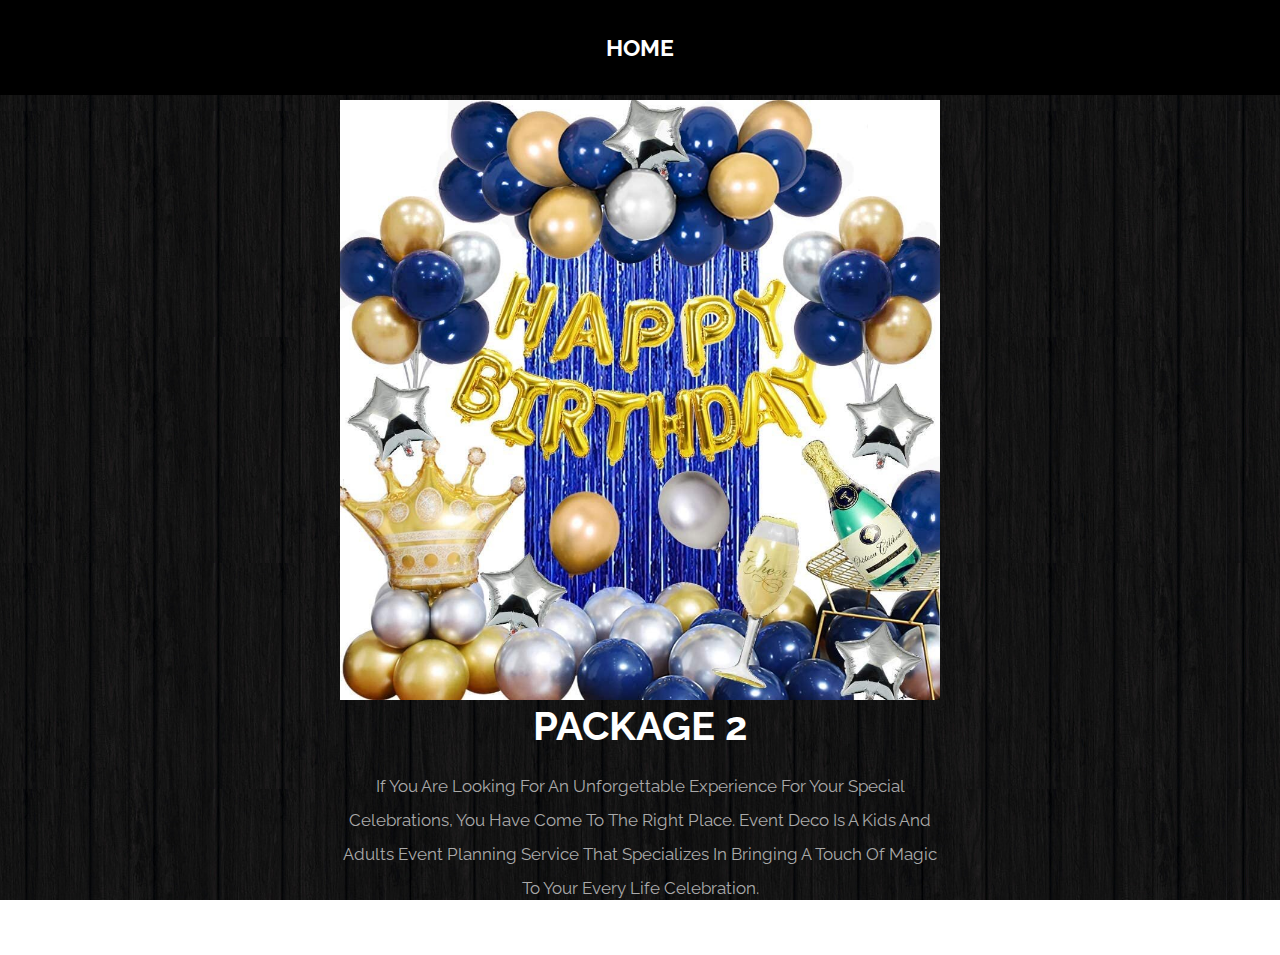
<file: Balloon deco1.html>
<!DOCTYPE html>
<html lang="en">
<head>
    <meta charset="UTF-8">
    <meta http-equiv="X-UA-Compatible" content="IE=edge">
    <meta name="viewport" content="width=device-width, initial-scale=1.0">
    <title>Even Deco</title>

    <link rel="stylesheet" href="">

    <link rel="stylesheet" href="">

    <link rel="stylesheet" href="css/style.css">

</head>
<body>

<header class="header">

   <div id="menu-btn" class="fas fa-bars icons"></div>
   <div id="search-btn" class="fas fa-search icons"></div>

   <nav class="navbar">
   </nav>

   <a href="#book now" class="fas fa-shopping-cart icons"></a>
   <form action="" class="search-form">
      <input type="search" name="" placeholder="search here..." id="search-box">
      <label for="search-box" class="fas fa-search icons"></label>
   </form>
   
</header>

<section class="home" id="home">
   <div class="content">
      <img data-aos="fade-up" data-aos-delay="150" src="images/1 (6).jpg" alt="">
      <h3 data-aos="fade-up" data-aos-delay="300">Package 2</h3>
      <p data-aos="fade-up" data-aos-delay="450">If you are looking for an unforgettable experience for your special celebrations, 
	  you have come to the right place. Event Deco is a kids and adults event planning service that specializes in bringing a touch of magic to your every life celebration.</p>
   </div>
   
</section>

<header class="header">

   <div id="menu-btn" class="fas fa-bars icons"></div>
   <div id="search-btn" class="fas fa-search icons"></div>

   <nav class="navbar">
      <a href="index.html"><h3>HOME</h3></a>

   </nav>

   <a class="fas fa-shopping-cart icons"></a>
   <form action="" class="search-form">
      <input type="search" name="" placeholder="search here..." id="search-box">
      <label for="search-box" class="fas fa-search icons"></label>
   </form>
   
</header>


</body>
</html>
</file>
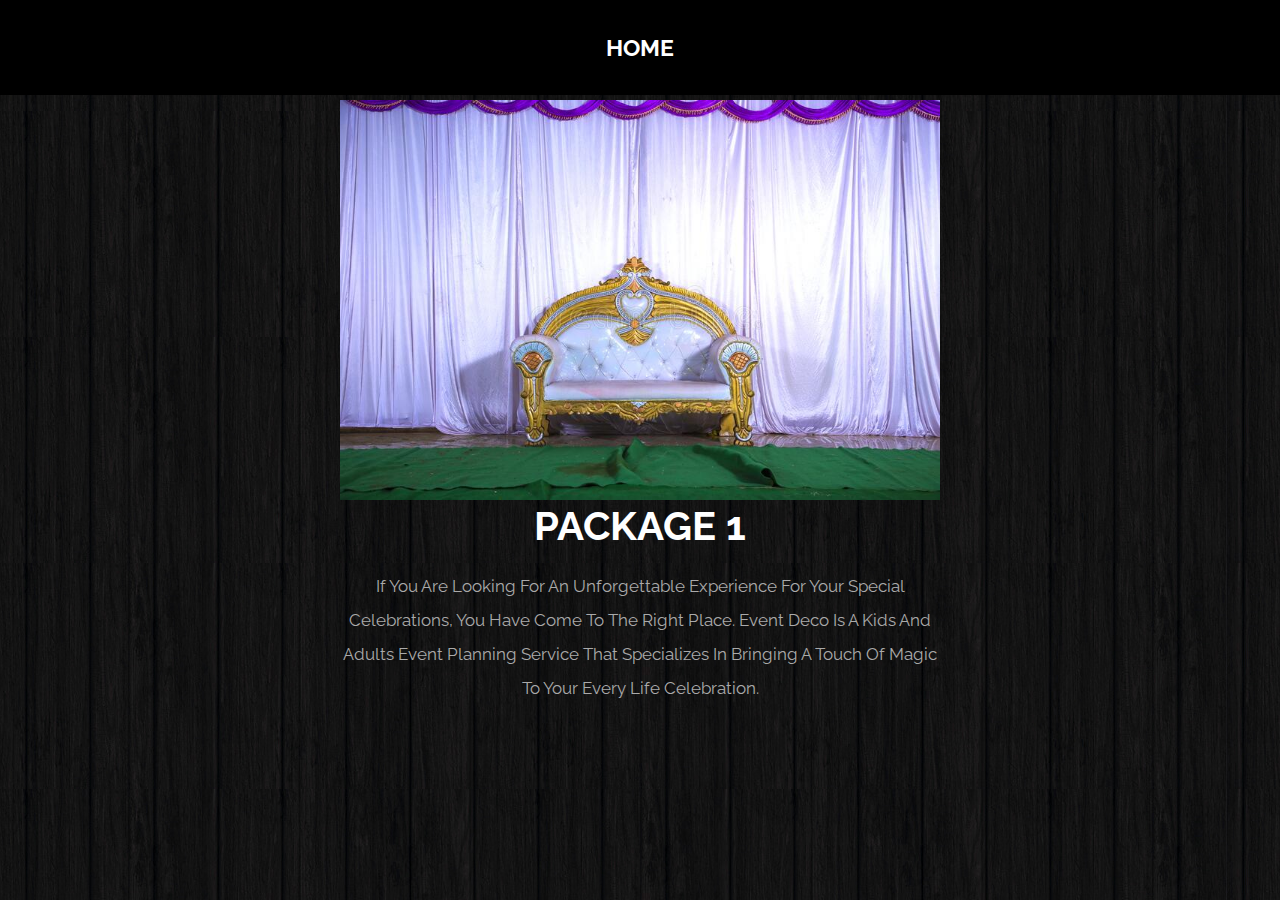
<file: hallpack1.html>
<!DOCTYPE html>
<html lang="en">
<head>
    <meta charset="UTF-8">
    <meta http-equiv="X-UA-Compatible" content="IE=edge">
    <meta name="viewport" content="width=device-width, initial-scale=1.0">
    <title>Even Deco</title>

    <link rel="stylesheet" href="">

    <link rel="stylesheet" href="">

    <link rel="stylesheet" href="css/style.css">

</head>
<body>

<header class="header">

   <div id="menu-btn" class="fas fa-bars icons"></div>
   <div id="search-btn" class="fas fa-search icons"></div>

   <nav class="navbar">
   </nav>

   <a class="fas fa-shopping-cart icons"></a>
   <form action="" class="search-form">
      <input type="search" name="" placeholder="search here..." id="search-box">
      <label for="search-box" class="fas fa-search icons"></label>
   </form>
   
</header>

<section class="home" id="home">
   <div class="content">
      <img data-aos="fade-up" data-aos-delay="150" src="images/b (2).jpg" alt="">
      <h3 data-aos="fade-up" data-aos-delay="300">Package 1</h3>
      <p data-aos="fade-up" data-aos-delay="450">If you are looking for an unforgettable experience for your special celebrations, 
	  you have come to the right place. Event Deco is a kids and adults event planning service that specializes in bringing a touch of magic to your every life celebration.</p>
   </div>
   
</section>

<header class="header">

   <div id="menu-btn" class="fas fa-bars icons"></div>
   <div id="search-btn" class="fas fa-search icons"></div>

   <nav class="navbar">
	  <a href="index.html"><h3>HOME</h3></a>

   </nav>

   <a  class="fas fa-shopping-cart icons"></a>

   
</header>


</body>
</html>
</file>
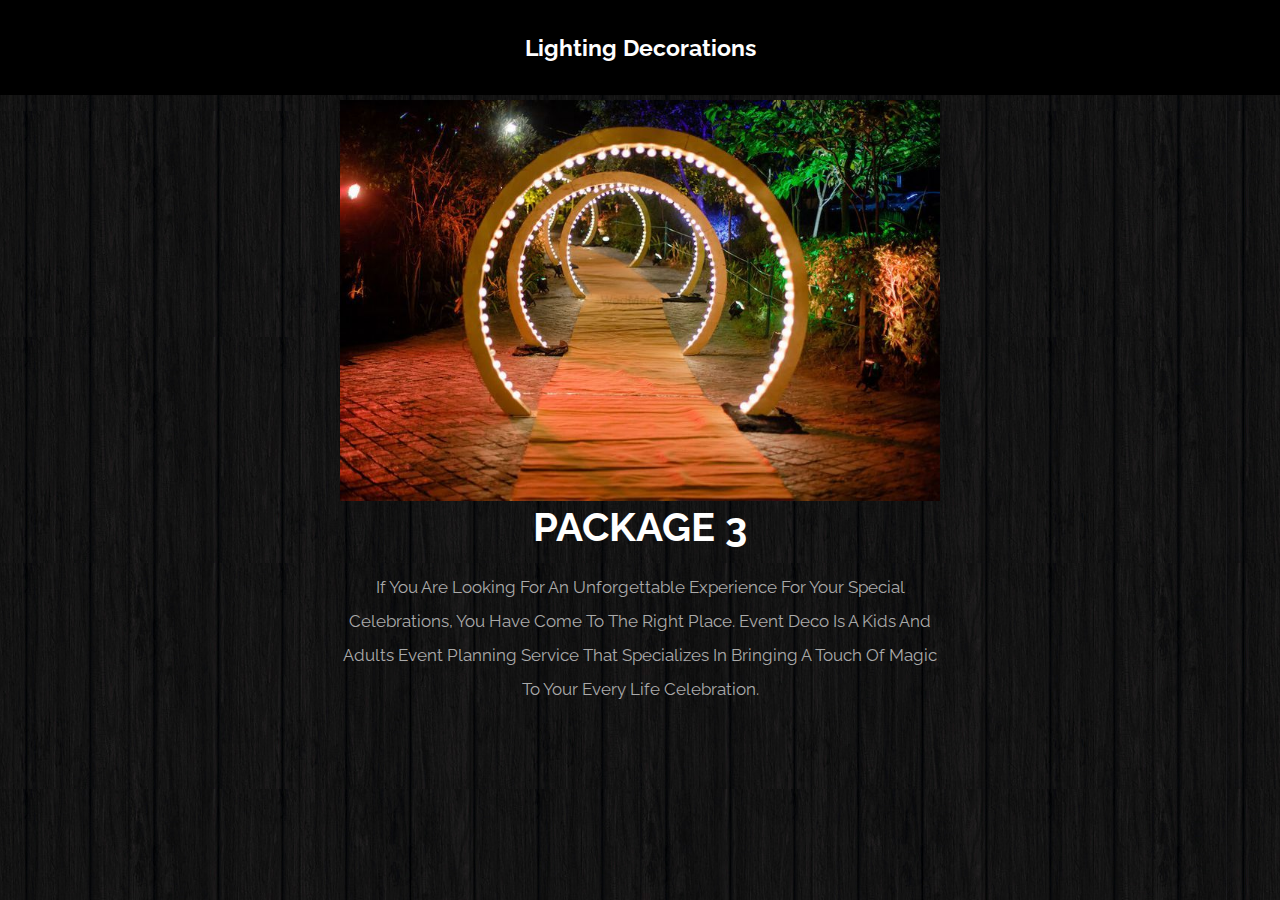
<file: Lighting3.html>
<!DOCTYPE html>
<html lang="en">
<head>
    <meta charset="UTF-8">
    <meta http-equiv="X-UA-Compatible" content="IE=edge">
    <meta name="viewport" content="width=device-width, initial-scale=1.0">
    <title>Even Deco</title>

    <link rel="stylesheet" href="">

    <link rel="stylesheet" href="">

    <link rel="stylesheet" href="css/style.css">

</head>
<body>

<header class="header">

   <div id="menu-btn" class="fas fa-bars icons"></div>
   <div id="search-btn" class="fas fa-search icons"></div>

   <nav class="navbar">
   </nav>

   <a class="fas fa-shopping-cart icons"></a>
   <form action="" class="search-form">
      <input type="search" name="" placeholder="search here..." id="search-box">
      <label for="search-box" class="fas fa-search icons"></label>
   </form>
   
</header>

<section class="home" id="home">
   <div class="content">
      <img data-aos="fade-up" data-aos-delay="150" src="images/3 (2).jpg" alt="">
      <h3 data-aos="fade-up" data-aos-delay="300">Package 3</h3>
      <p data-aos="fade-up" data-aos-delay="450">If you are looking for an unforgettable experience for your special celebrations, 
	  you have come to the right place. Event Deco is a kids and adults event planning service that specializes in bringing a touch of magic to your every life celebration.</p>
   </div>
   
</section>

<header class="header">

   <div id="menu-btn" class="fas fa-bars icons"></div>
   <div id="search-btn" class="fas fa-search icons"></div>

   <nav class="navbar">
	  <a href=""><h3>Lighting Decorations</h3></a>

   </nav>

   <a  class="fas fa-shopping-cart icons"></a>

   
</header>


</body>
</html>
</file>
<file: css/style.css>
@import url("https://fonts.googleapis.com/css2?family=Raleway:wght@100;300;400;500;600&display=swap");
* {
  font-family: 'Raleway', sans-serif;
  margin: 0;
  padding: 0;
  -webkit-box-sizing: border-box;
          box-sizing: border-box;
  text-decoration: none;
  outline: none;
  border: none;
  text-transform: capitalize;
  -webkit-transition: all .2s linear;
  transition: all .2s linear;
}

html {
  font-size: 62.5%;
  scroll-behavior: smooth;
  scroll-padding-top: 8rem;
  overflow-x: hidden;
}



body {
  background: url(../images/background.jpg);
  background-attachment: fixed;
  background-position: center;
  overflow-x: hidden;
}

section {
  padding: 3rem 9%;
}

.heading {
  text-align: center;
  margin-bottom: 3rem;
}

.heading h3 {
  font-size: 3rem;
  text-transform: uppercase;
  color: #fff;
  margin-top: 1rem;
}

.btn {
  display: inline-block;
  margin-top: 1rem;
  cursor: pointer;
  color: #fff;
  border: 0.2rem solid rgba(255, 255, 255, 0.3);
  background: no-repeat;
  font-size: 1.7rem;
  padding: 1rem 3rem;
}

.btn:hover {
  color: #000;
  background: #fff;
}

.header {
  position: fixed;
  top: 0;
  left: 0;
  right: 0;
  z-index: 1000;
  background: #000000;
  padding: 1rem 6%;
  display: -webkit-box;
  display: -ms-flexbox;
  display: flex;
  -webkit-box-align: center;
      -ms-flex-align: center;
          align-items: center;
  -webkit-box-pack: justify;
      -ms-flex-pack: justify;
          justify-content: space-between;
  gap: 1rem;
}

.header .icons {
  font-size: 2.5rem;
  cursor: pointer;
  color: #fff;
}

.header .icons:hover {
  color: #eacf4f;
}

.header #menu-btn {
  display: none;
}

.header .navbar a {
  color: #fff;
  font-size: 2rem;
  margin: 0 2rem;
}

.header .navbar a:hover {
  text-decoration: underline;
  text-underline-offset: 1rem;
  color: #eacf4f;
}

.header .navbar .space {
  display: inline-block;
  width: 16rem;
}

.header .search-form {
  height: 7rem;
  padding: 0 2rem;
  border-top: 0.2rem solid rgba(255, 255, 255, 0.3);
  display: -webkit-box;
  display: -ms-flexbox;
  display: flex;
  -webkit-box-align: center;
      -ms-flex-align: center;
          align-items: center;
  background: #000;
  position: absolute;
  top: 99%;
  left: 0;
  right: 0;
  -webkit-clip-path: polygon(0 0, 100% 0, 100% 0, 0 0);
          clip-path: polygon(0 0, 100% 0, 100% 0, 0 0);
}

.header .search-form.active {
  -webkit-clip-path: polygon(0 0, 100% 0, 100% 100%, 0 100%);
          clip-path: polygon(0 0, 100% 0, 100% 100%, 0 100%);
}

.header .search-form input {
  width: 100%;
  background: none;
  text-transform: none;
  font-size: 1.6rem;
  color: #fff;
}

.home {
  margin-top: 7rem;
  background: url(../images/) no-repeat;
  background-size: cover;
  background-position: center;
}

.home .content {
  max-width: 60rem;
  text-align: center;
  margin: 0 auto;
}

.home .content img {
  width: 100%;
}

.home .content h3 {
  font-size: 4rem;
  text-transform: uppercase;
  color: #fff;
}

.home .content p {
  font-size: 1.7rem;
  line-height: 2;
  color: #aaa;
  padding: 2rem 0;
}

.Decorators {
  display: -ms-grid;
  display: grid;
  -ms-grid-columns: (minmax(31rem, 1fr))[auto-fit];
      grid-template-columns: repeat(auto-fit, minmax(31rem, 1fr));
  gap: 2rem;
}

.Decorators .box {
  text-align: center;
  padding: 2rem;
}

.Decorators .box i {
  height: 7rem;
  width: 7rem;
  line-height: 7rem;
  font-size: 2.5rem;
  color: #000;
  background: #eacf4f;
  margin-bottom: 1rem;
  border-radius: 50%;
}

.Decorators .box h3 {
  padding: 1rem 0;
  font-size: 2rem;
  text-transform: uppercase;
  color: #fff;
}

.Decorators .box p {
  font-size: 1.5rem;
  line-height: 2;
  color: #aaa;
}

.Decorations .box-container {
  display: -ms-grid;
  display: grid;
  -ms-grid-columns: (minmax(31rem, 1fr))[auto-fit];
      grid-template-columns: repeat(auto-fit, minmax(31rem, 1fr));
  gap: 2rem;
}

.Decorations .box-container .box {
  text-align: center;
}

.Decorations .box-container .box:hover img {
  -webkit-transform: translateY(1rem);
          transform: translateY(1rem);
}

.Decorations .box-container .box img {
  height: 25rem;
}

.Decorations .box-container .box .content {
  padding: 1rem 0;
}

.Decorations .box-container .box .content .stars {
  margin-bottom: 2rem;
}

.Decorations .box-container .box .content .stars i {
  font-size: 1.7rem;
  color: #eacf4f;
}

.Decorations .box-container .box .content h3 {
  font-size: 2rem;
  text-transform: uppercase;
  color: #fff;
}

.Decorations .box-container .box .content .price {
  font-size: 2rem;
  line-height: 2;
  color: #aaa;
}

.about {
  display: -webkit-box;
  display: -ms-flexbox;
  display: flex;
  -webkit-box-align: center;
      -ms-flex-align: center;
          align-items: center;
  -ms-flex-wrap: wrap;
      flex-wrap: wrap;
  gap: 3rem;
}

.about .image {
  -webkit-box-flex: 1;
      -ms-flex: 1 1 40rem;
          flex: 1 1 40rem;
}

.about .image img {
  width: 100%;
}

.about .content {
  -webkit-box-flex: 1;
      -ms-flex: 1 1 40rem;
          flex: 1 1 40rem;
}

.about .content .title {
  font-size: 2.5rem;
  text-transform: uppercase;
  color: #fff;
}

.about .content p {
  font-size: 1.5rem;
  line-height: 2;
  color: #aaa;
  padding: 2rem 0;
}

.about .content .icons {
  display: -webkit-box;
  display: -ms-flexbox;
  display: flex;
  -ms-flex-wrap: wrap;
      flex-wrap: wrap;
  gap: 1.5rem;
  margin-bottom: 2rem;
  margin-top: 1rem;
}

.about .content .icons h3 {
  -webkit-box-flex: 1;
      -ms-flex: 1 1 16rem;
          flex: 1 1 16rem;
  font-size: 1.5rem;
  text-transform: uppercase;
  color: #fff;
}

.about .content .icons h3 i {
  padding-right: .5rem;
  color: #eacf4f;
}


.blogs .box-container {
  display: -ms-grid;
  display: grid;
  -ms-grid-columns: (minmax(31rem, 1fr))[auto-fit];
      grid-template-columns: repeat(auto-fit, minmax(31rem, 1fr));
  gap: 2rem;
}

.blogs .box-container .box {
  position: relative;
}

.blogs .box-container .box:hover .image img {
  -webkit-transform: scale(1.1);
          transform: scale(1.1);
}

.blogs .box-container .box:hover .image .icons {
  -webkit-transform: translateY(0);
          transform: translateY(0);
}

.blogs .box-container .box .image {
  height: 25rem;
  overflow: hidden;
  position: relative;
}

.blogs .box-container .box .image .icons {
  display: -webkit-box;
  display: -ms-flexbox;
  display: flex;
  -webkit-box-align: center;
      -ms-flex-align: center;
          align-items: center;
  -webkit-box-pack: justify;
      -ms-flex-pack: justify;
          justify-content: space-between;
  padding: 2rem;
  background: #000;
  position: absolute;
  bottom: 0;
  left: 0;
  right: 0;
  z-index: 10;
  -webkit-transform: translateY(10rem);
          transform: translateY(10rem);
}

.blogs .box-container .box .image .icons a {
  font-size: 1.5rem;
  color: #fff;
}

.blogs .box-container .box .image .icons a i {
  padding-right: .5rem;
  color: #eacf4f;
}

.blogs .box-container .box .image .icons a:hover {
  color: #eacf4f;
}

.blogs .box-container .box .image img {
  height: 100%;
  width: 100%;
  -o-object-fit: cover;
     object-fit: cover;
}

.blogs .box-container .box .content {
  text-align: center;
  padding: 2rem;
}

.blogs .box-container .box .content h3 {
  font-size: 2rem;
  text-transform: uppercase;
  color: #fff;
}

.blogs .box-container .box .content p {
  font-size: 1.5rem;
  line-height: 2;
  color: #aaa;
  padding: 1.5rem 0;
}

.footer {
  text-align: center;
  background: -webkit-gradient(linear, left top, left bottom, from(transparent), to(#000));
  background: linear-gradient(transparent, #000);
}

.footer .links a {
  margin: 1rem;
}

.footer .credit {
  font-size: 2rem;
  line-height: 2;
  color: #aaa;
  padding-top: 2rem;
}

.footer .credit span {
  color: #eacf4f;
}

@media (max-width: 1200px) {
  .header {
    padding: 3rem;
  }
  section {
    padding: 3rem 2rem;
  }
}

@media (max-width: 991px) {
  html {
    font-size: 55%;
  }
  .header {
    -webkit-box-pack: end;
        -ms-flex-pack: end;
            justify-content: flex-end;
    gap: 2rem;
  }
  .header .logo {
    -webkit-transform: translateX(0);
            transform: translateX(0);
    left: 3rem;
  }
  .header #menu-btn {
    display: inline-block;
  }
  .header .navbar {
    position: absolute;
    top: 99%;
    left: 0;
    right: 0;
    background: #000;
    -webkit-clip-path: polygon(0 0, 100% 0, 100% 0, 0 0);
            clip-path: polygon(0 0, 100% 0, 100% 0, 0 0);
  }
  .header .navbar.active {
    -webkit-clip-path: polygon(0 0, 100% 0, 100% 100%, 0 100%);
            clip-path: polygon(0 0, 100% 0, 100% 100%, 0 100%);
  }
  .header .navbar a {
    display: block;
    margin: 3rem 2rem;
  }
  .header .navbar .space {
    display: none;
  }
}

@media (max-width: 768px) {
  .home .content h3 {
    font-size: 2.5rem;
  }
}

@media (max-width: 450px) {
  html {
    font-size: 50%;
  }
}
last code

body{
	margin: 0 auto;
}

.container{
	width: 500px;
	height: 450px;
	text-align: center;
	margin: 0 auto;
	margin-top: 160px;
}

.container img{
	width: 150px;
	height: 150px;
	margin-top: -60px;
}


.container img{
	width: 150px;
	height: 150px;
	margin-top: -60px;
}

input[type="text"],input[type="password"]{
	margin-top: 30px;
	height: 45px;
	width: 300px;
	font-size: 18px;
	margin-bottom: 20px;
	background-color: #fff;
	padding-left: 40px;
}

.form-input::before{
	content: "\f007";
	font-family: "FontAwesome";
	padding-left: 07px;
	padding-top: 40px;
	position: absolute;
	font-size: 35px;
	color: #2980b9; 
}

.form-input:nth-child(2)::before{
	content: "\f023";
}

.btn-login{
	padding: 15px 25px;
	border: none;
	background-color: #27ae60;
	font-size: 20px;
	color: #fff;
}
#myBtn {
  display: none; /* Hidden by default */
  position: fixed; /* Fixed/sticky position */
  bottom: 20px; /* Place the button at the bottom of the page */
  right: 30px; /* Place the button 30px from the right */
  z-index: 99; /* Make sure it does not overlap */
  border: none; /* Remove borders */
  outline: none; /* Remove outline */
  background-color: red; /* Set a background color */
  color: white; /* Text color */
  cursor: pointer; /* Add a mouse pointer on hover */
  padding: 15px; /* Some padding */
  border-radius: 10px; /* Rounded corners */
  font-size: 18px; /* Increase font size */
}

#myBtn:hover {
  background-color: #555; /* Add a dark-grey background on hover */
}
</file>
